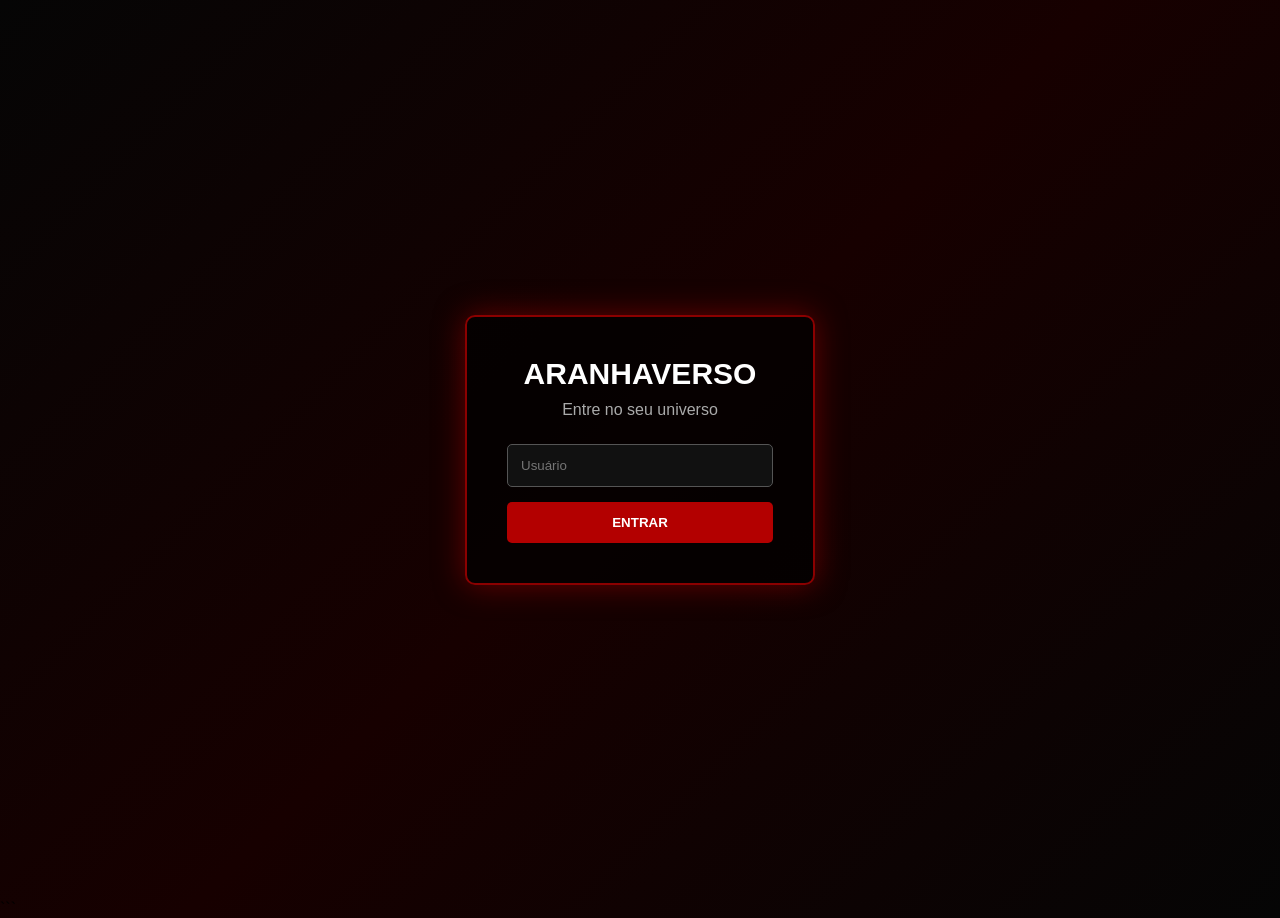
<file: index.html>
<!DOCTYPE html>
<html lang="pt-br">

<head>
    <meta charset="UTF-8">
    <meta name="viewport" content="width=device-width, initial-scale=1.0">

    <title>AranhaVerso - Login</title>

    <link rel="stylesheet" href="login.css">
</head>

<body>

    <main class="login-container">

        <div class="login-box">

            <h1>ARANHAVERSO</h1>

            <p>Entre no seu universo</p>

            <input type="text" placeholder="Usuário"
            id="usuario"
            placeholder="nome de usuario"
            />



           

            <button id="entrar">ENTRAR</button>

            

        </div>

    </main>


    <!-- TEIA -->
    <div id="teia">

        <div class="fio fio1"></div>
        <div class="fio fio2"></div>
        <div class="fio fio3"></div>
        <div class="fio fio4"></div>
        <div class="fio fio5"></div>
        <div class="fio fio6"></div>

        <div class="circulo circulo1"></div>
        <div class="circulo circulo2"></div>
        <div class="circulo circulo3"></div>
        <div class="circulo circulo4"></div>

   </div>

    <div id="popup" class="popup">

    <div class="popup-box">

        <h2>ARANHAVERSO 🕷️</h2>

        <p id="mensagem"></p>

        <button id="continuar">
            ENTRAR NO UNIVERSO
        </button>

    </div>

</div>

</div>

    <script src="./index.js"></script>

</body>
</html>
```
</file>
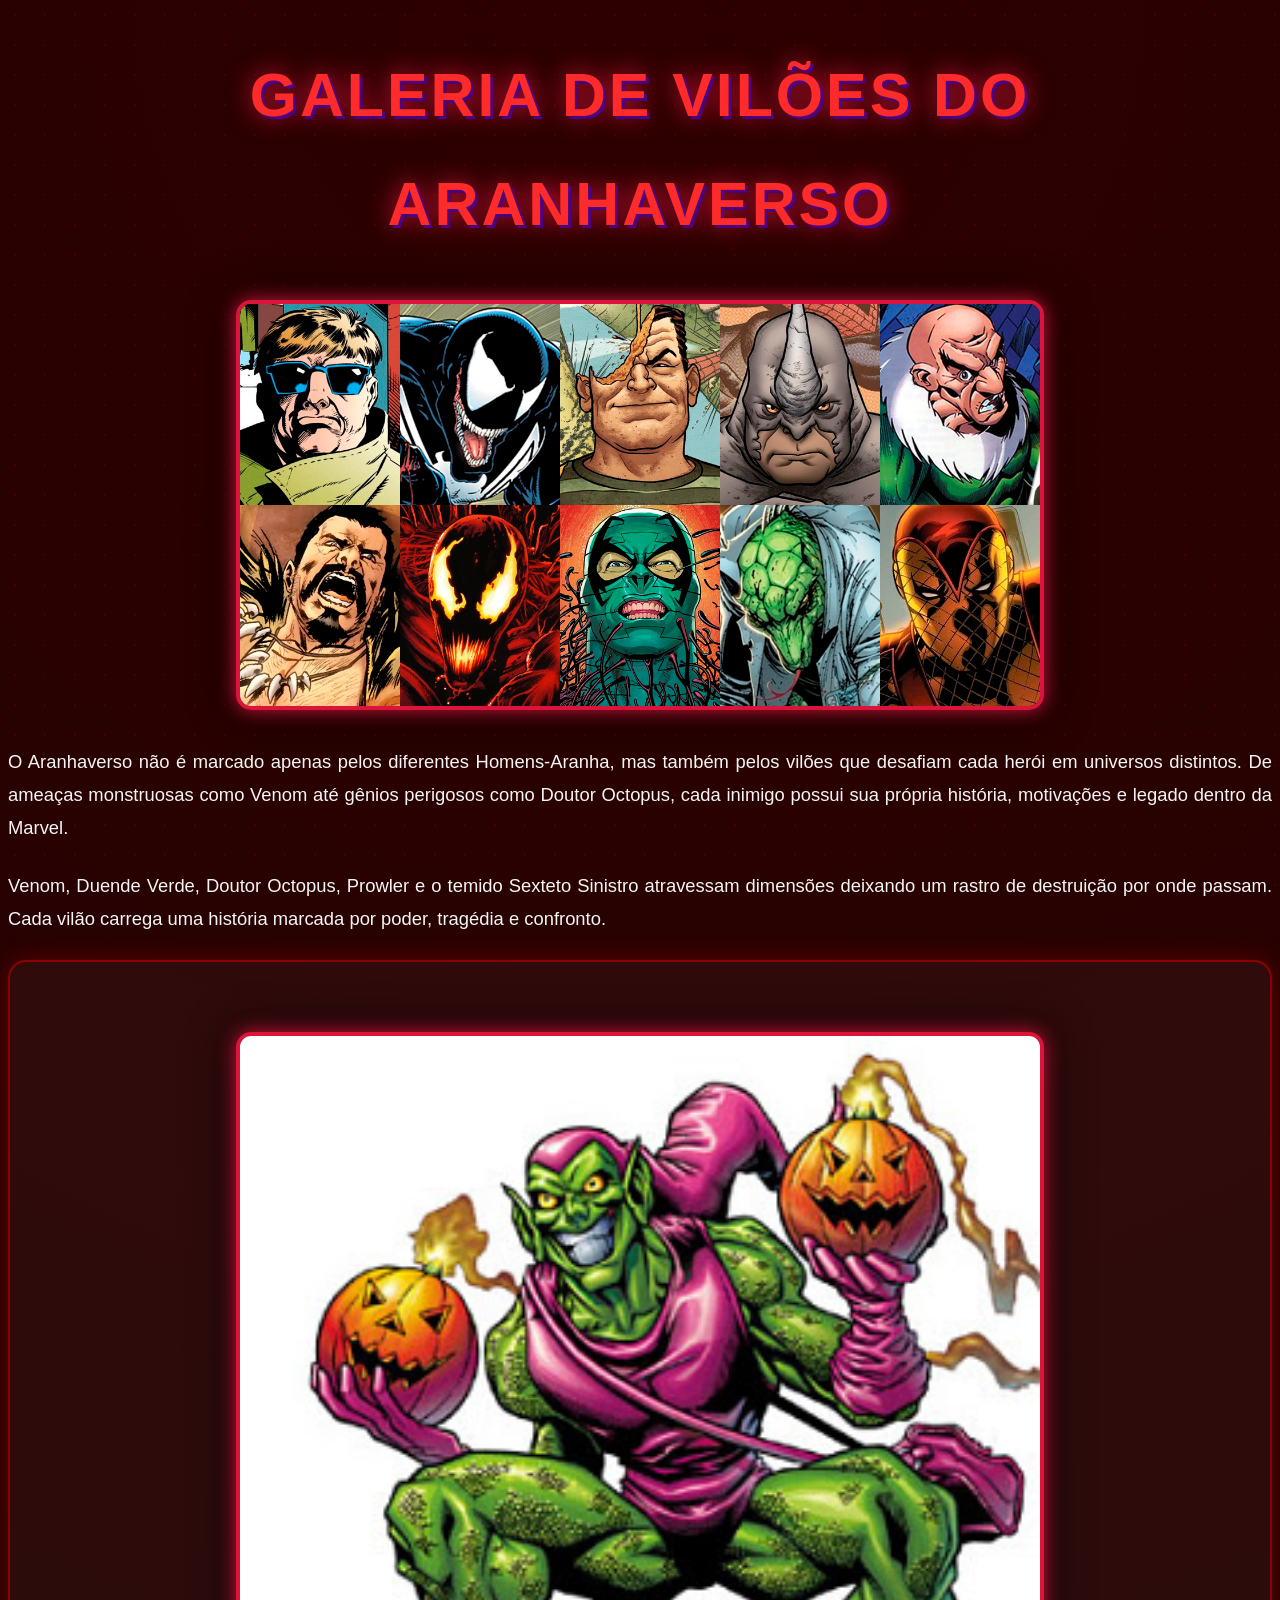
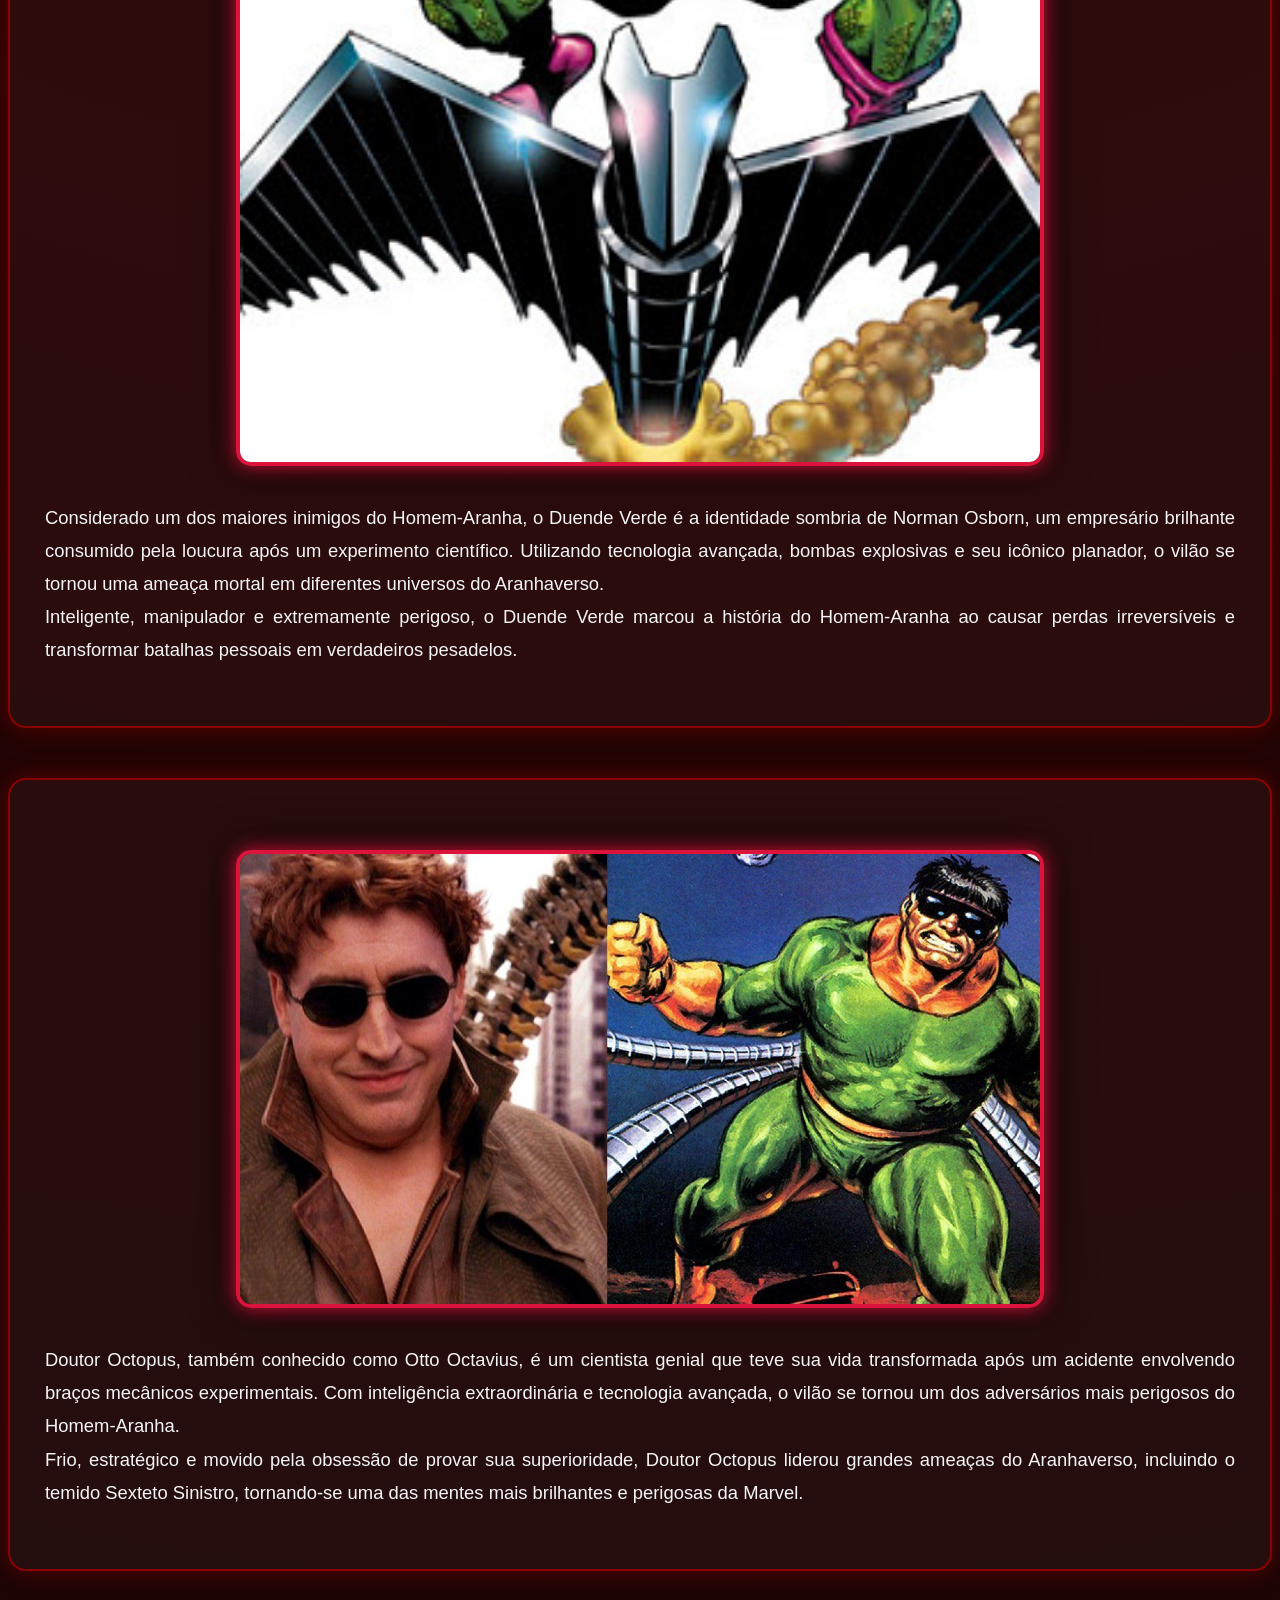
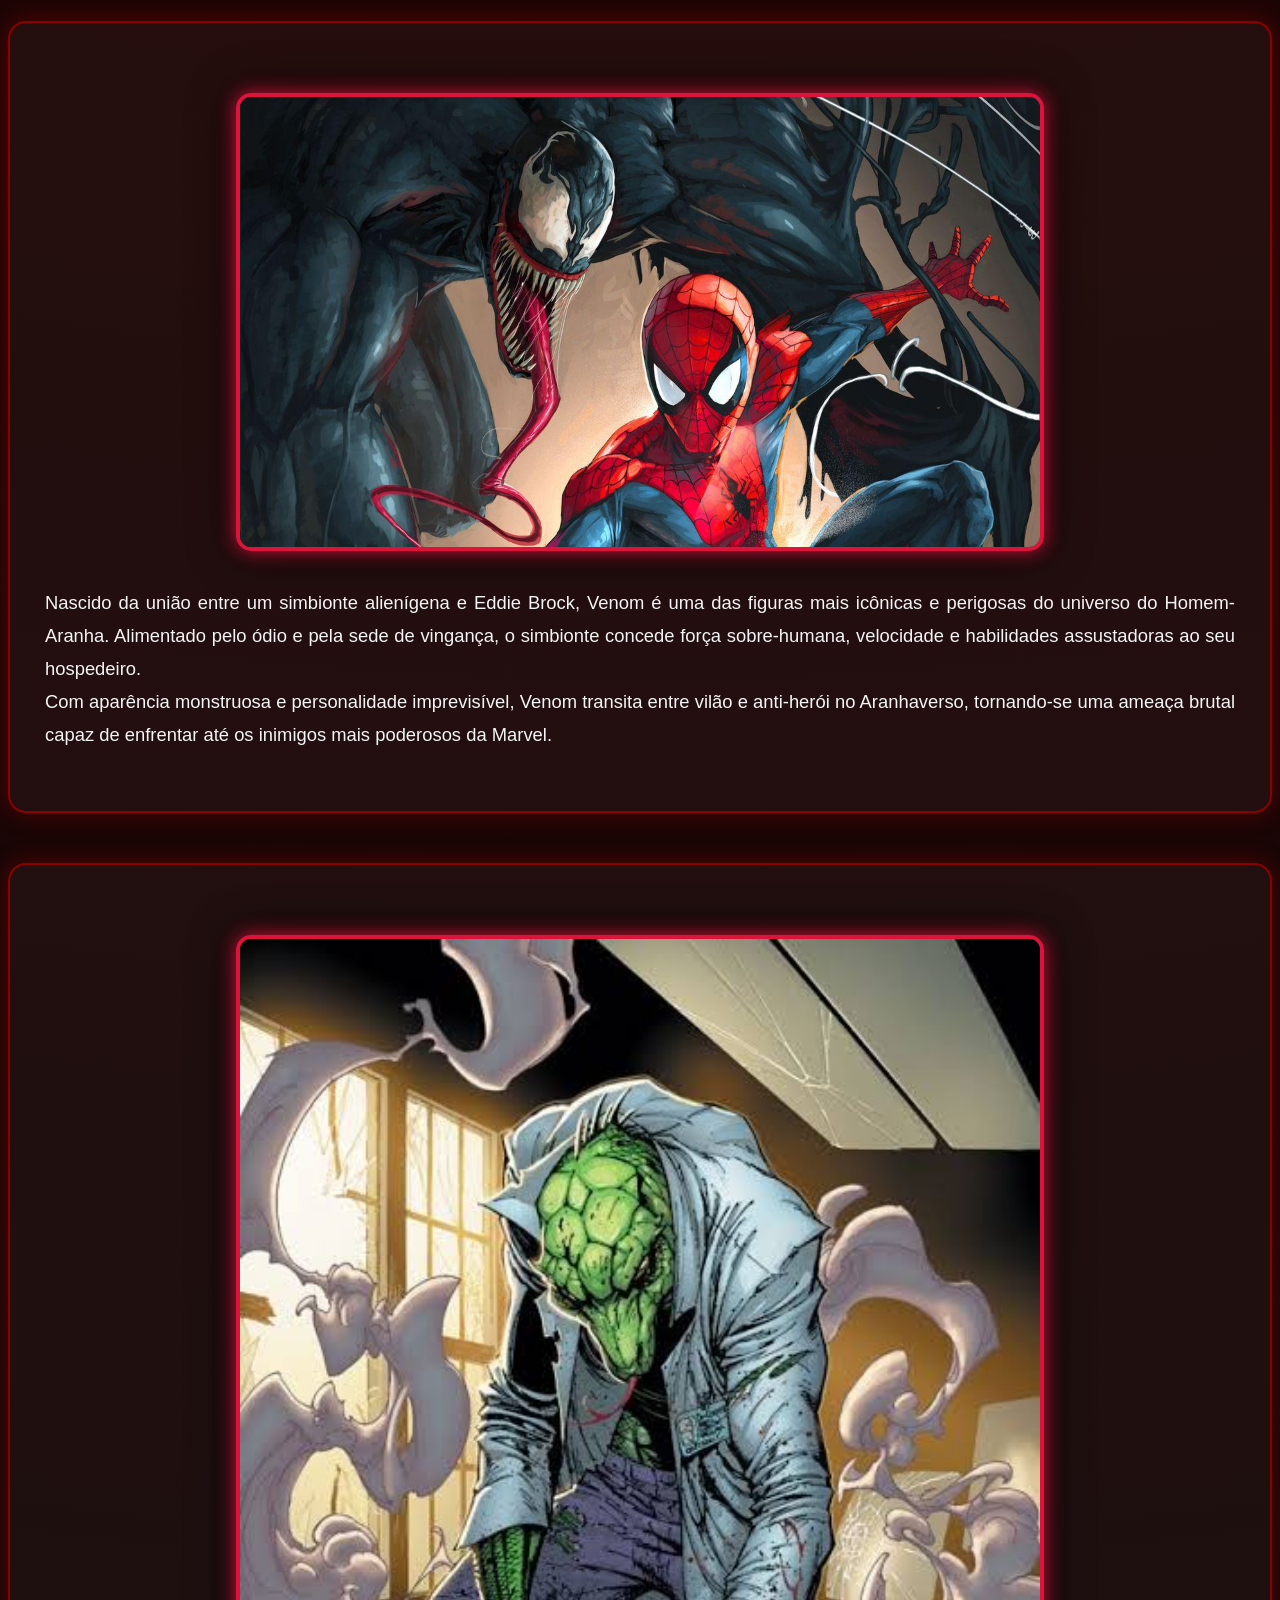
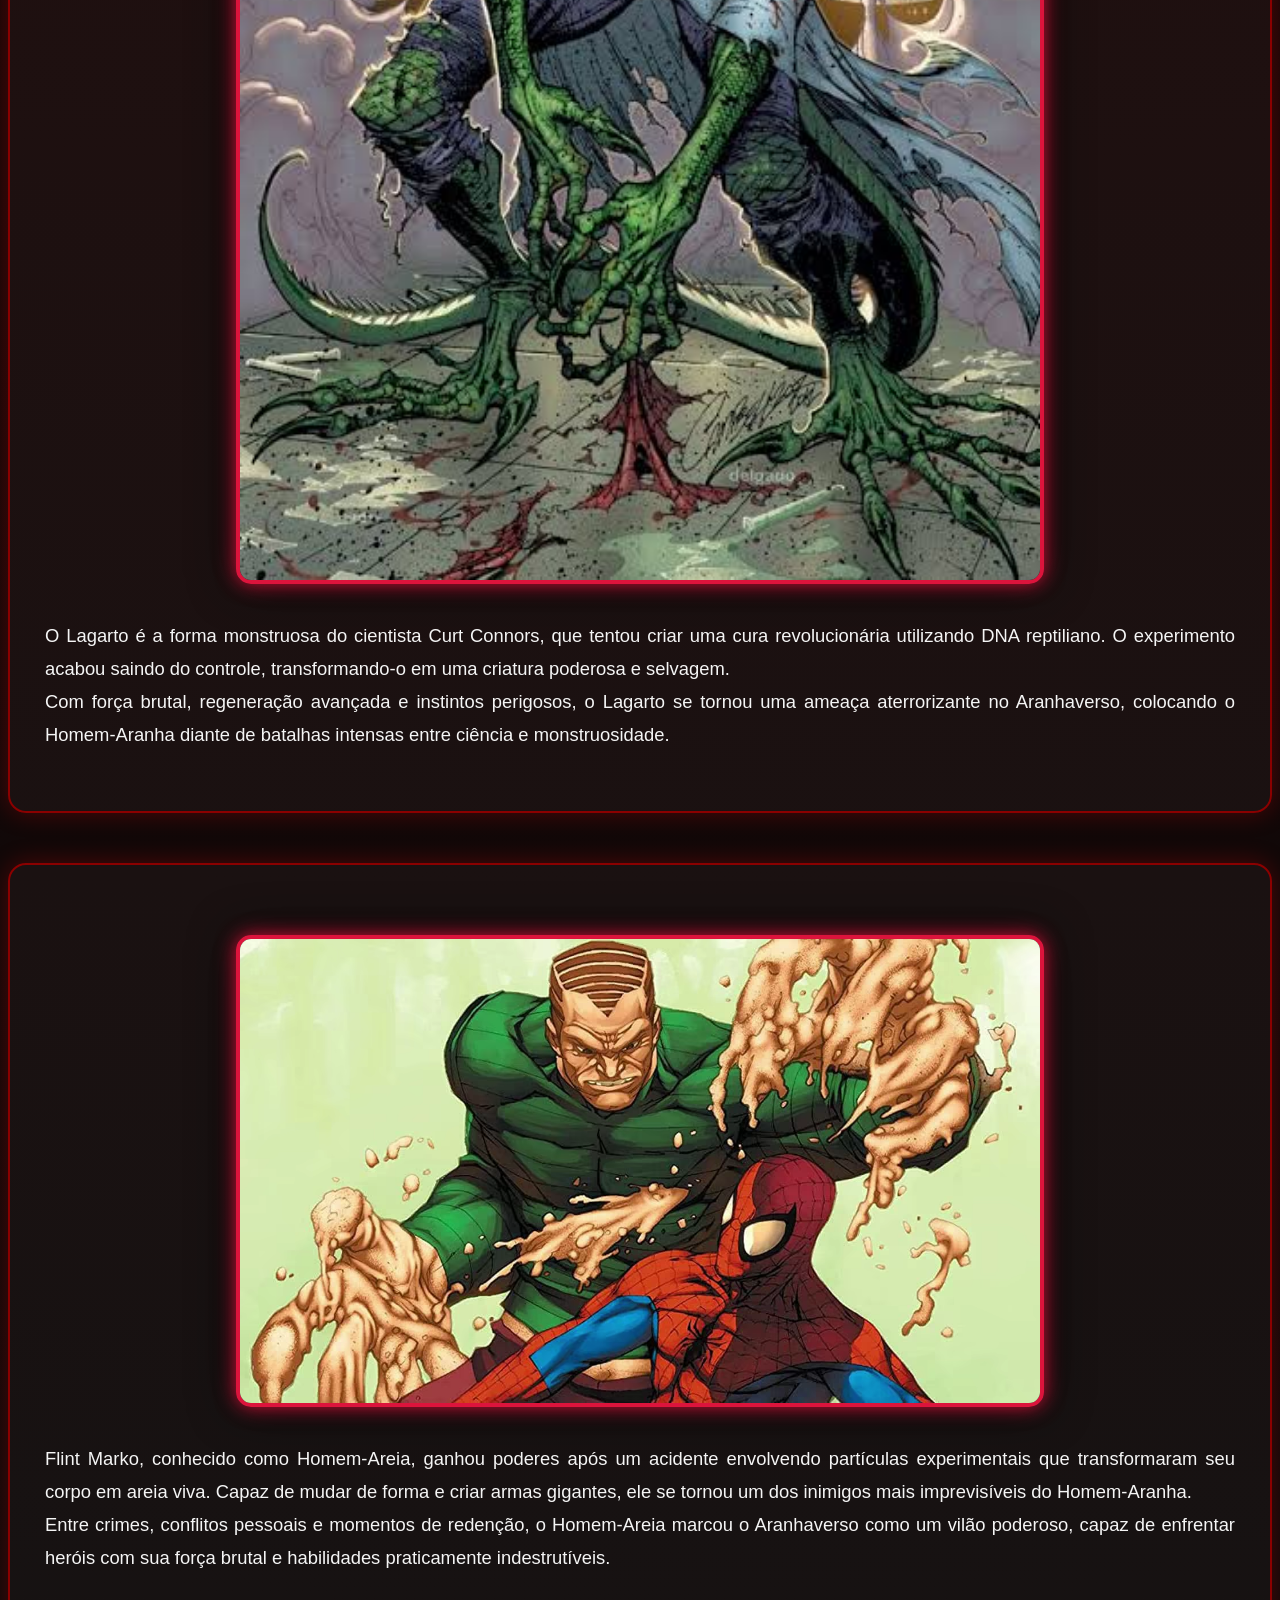
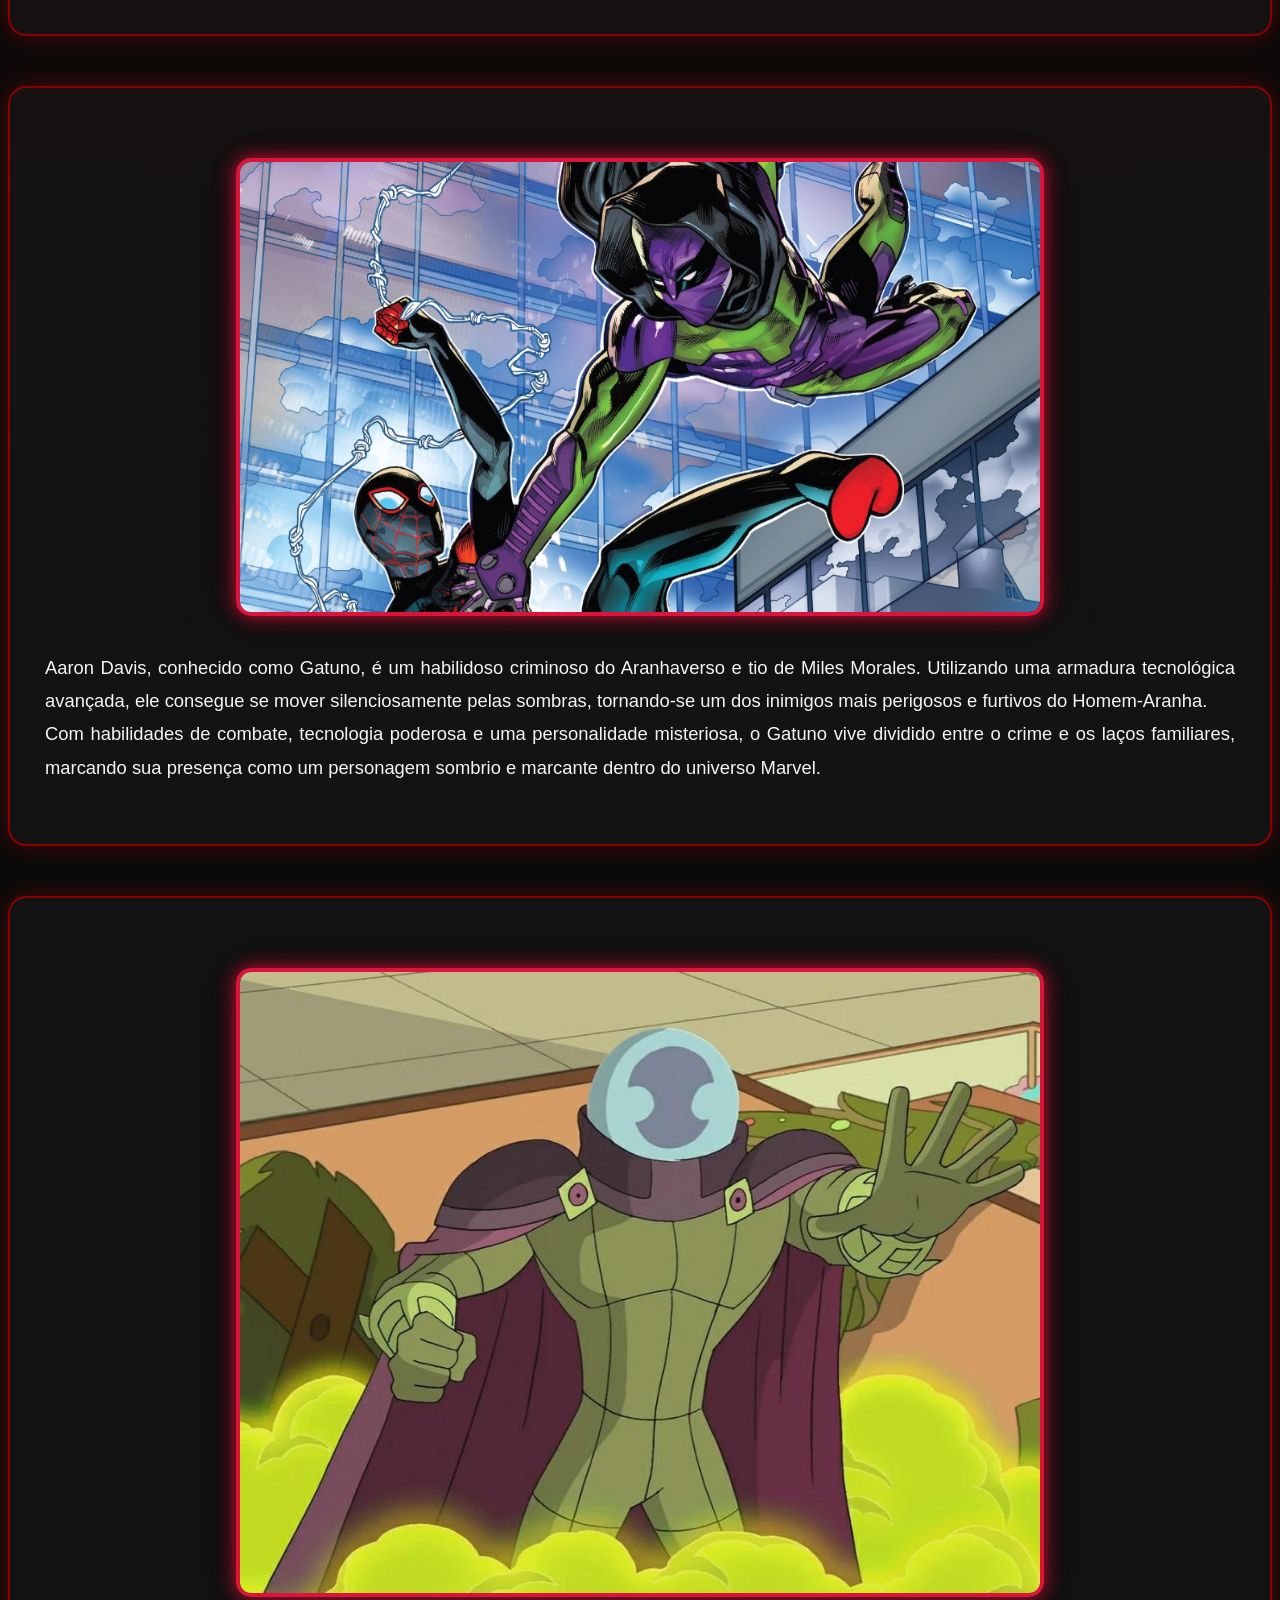
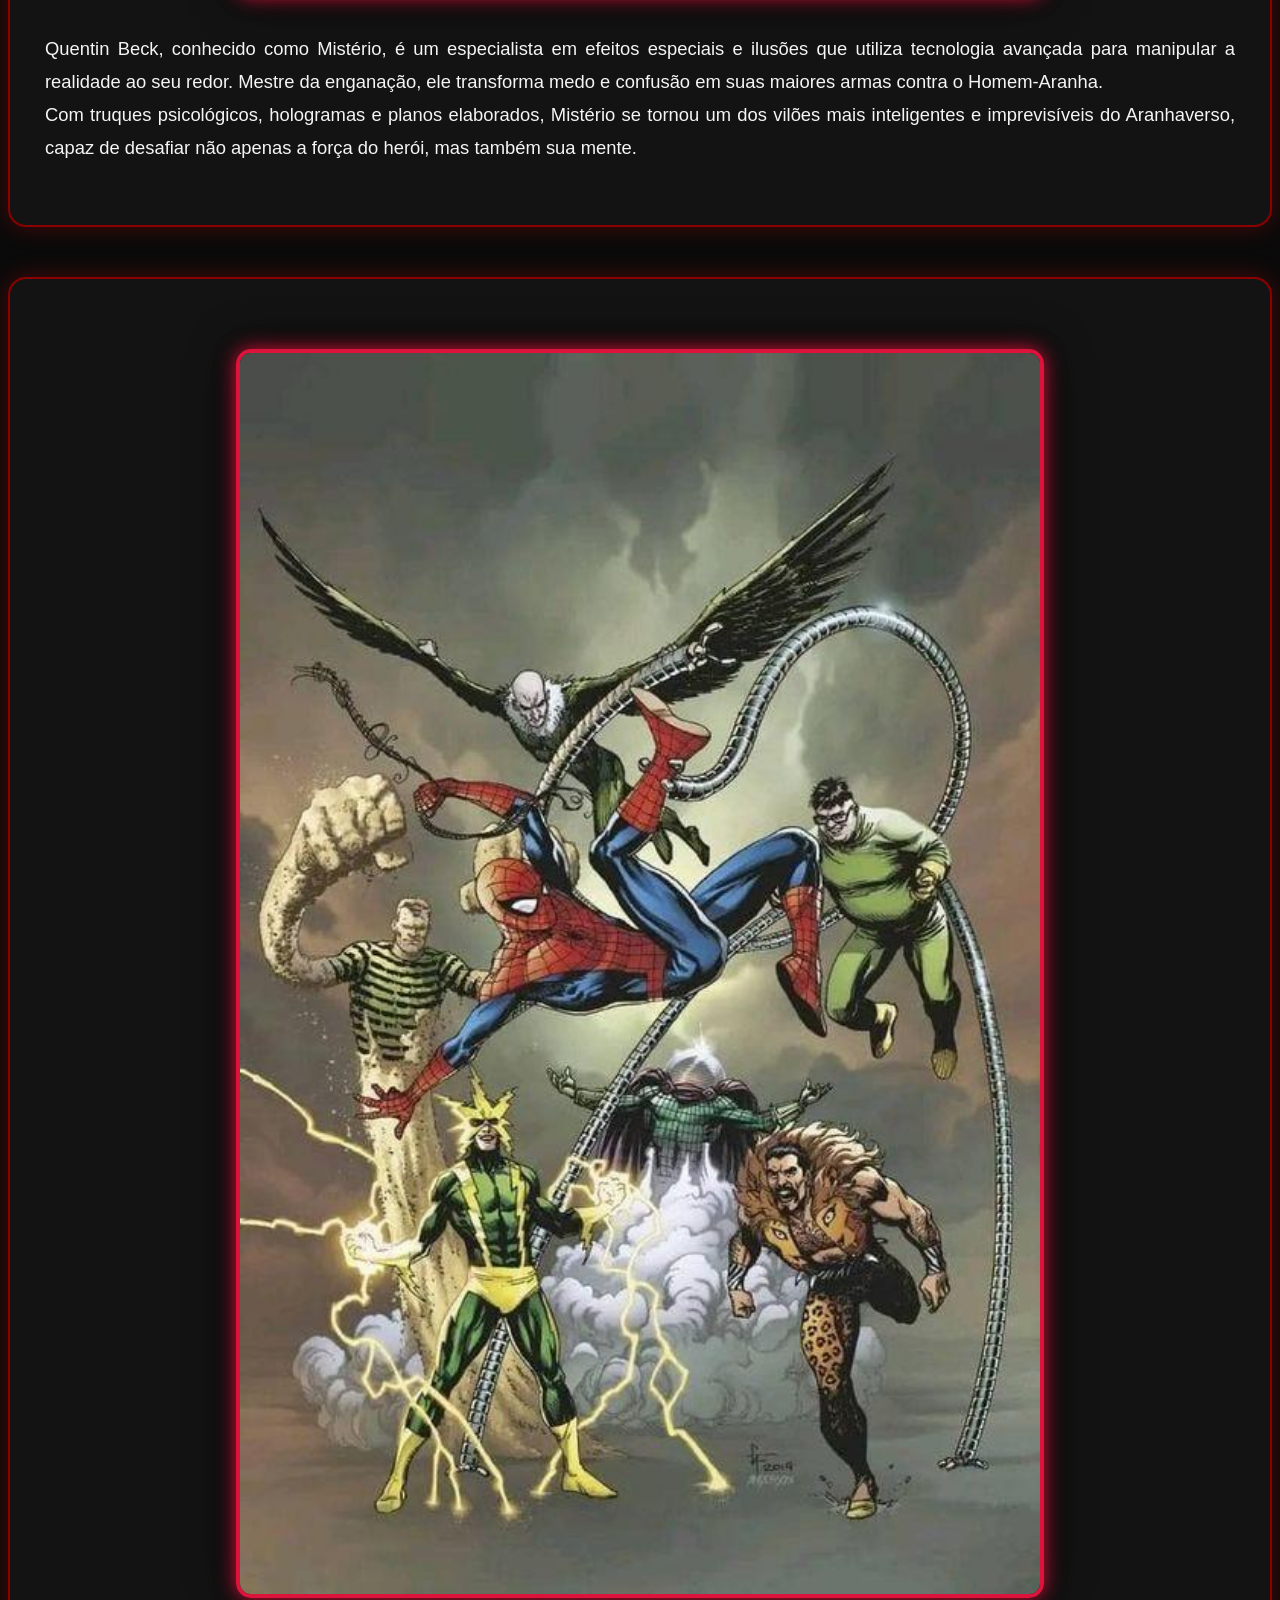
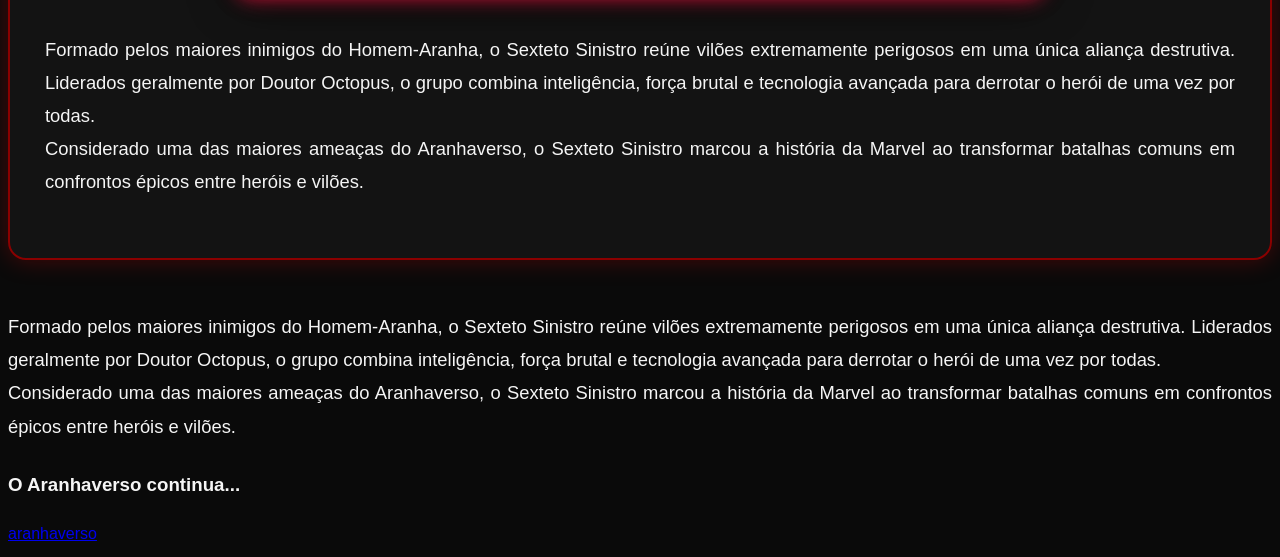
<file: viloes.html>
<!DOCTYPE html>
<html lang="en">
<head>
    <meta charset="UTF-8">
    <meta name="author" content="Rubesn-oliveira">
    <title>galeria de vilões</title>
    <style>
        p{font-size: 24px;}
    </style>
    <link rel="stylesheet"
     href="./viloes.css"
     />
</head>
<body>
    <h1>
        Galeria de vilões do aranhaverso
    </h1>
    
    
    <img src="./assets/viloes aranha.png " width="650" alt="">
  
        <p>
              O Aranhaverso não é marcado apenas pelos diferentes Homens-Aranha,
    mas também pelos vilões que desafiam cada herói em universos distintos.
    De ameaças monstruosas como Venom até gênios perigosos como Doutor Octopus,
    cada inimigo possui sua própria história, motivações e legado dentro da Marvel. <br>
        </p>
        <p>
            Venom, Duende Verde, Doutor Octopus, Prowler e o temido Sexteto Sinistro
    atravessam dimensões deixando um rastro de destruição por onde passam.
    Cada vilão carrega uma história marcada por poder, tragédia e confronto.
        </p>
        <!--duende-verde-->
        <section> 
            <img src="./assets/duende.jpg" alt="">
            <p>
                 Considerado um dos maiores inimigos do Homem-Aranha, o Duende Verde é a identidade
    sombria de Norman Osborn, um empresário brilhante consumido pela loucura após um
    experimento científico. Utilizando tecnologia avançada, bombas explosivas e seu
    icônico planador, o vilão se tornou uma ameaça mortal em diferentes universos do
    Aranhaverso. <br>

    Inteligente, manipulador e extremamente perigoso, o Duende Verde marcou a história
    do Homem-Aranha ao causar perdas irreversíveis e transformar batalhas pessoais em
    verdadeiros pesadelos.
            </p>
        </section>
        <!--doutor-octopus-->
        <section>
            <img src="./assets/Doctor-Octopus.jpg" width="700" alt="">
            <p>
                 Doutor Octopus, também conhecido como Otto Octavius, é um cientista genial que teve
    sua vida transformada após um acidente envolvendo braços mecânicos experimentais.
    Com inteligência extraordinária e tecnologia avançada, o vilão se tornou um dos
    adversários mais perigosos do Homem-Aranha. <br>
  
    Frio, estratégico e movido pela obsessão de provar sua superioridade, Doutor Octopus
    liderou grandes ameaças do Aranhaverso, incluindo o temido Sexteto Sinistro,
    tornando-se uma das mentes mais brilhantes e perigosas da Marvel.
            </p>
        </section>

        <!--venom-->
        <section>
            <img src="./assets/venom 2.jpg" width="650">
            <p>
                Nascido da união entre um simbionte alienígena e Eddie Brock, Venom é uma das figuras
    mais icônicas e perigosas do universo do Homem-Aranha. Alimentado pelo ódio e pela
    sede de vingança, o simbionte concede força sobre-humana, velocidade e habilidades
    assustadoras ao seu hospedeiro. <br>
  
    Com aparência monstruosa e personalidade imprevisível, Venom transita entre vilão e
    anti-herói no Aranhaverso, tornando-se uma ameaça brutal capaz de enfrentar até os
    inimigos mais poderosos da Marvel.
            </p>
        </section>
        <!--lagarto-->
        <section>
            <img src="./assets/lagarto.jpg" width="400" alt="">
            <p>
                   O Lagarto é a forma monstruosa do cientista Curt Connors, que tentou criar uma cura
    revolucionária utilizando DNA reptiliano. O experimento acabou saindo do controle,
    transformando-o em uma criatura poderosa e selvagem. <br>

    Com força brutal, regeneração avançada e instintos perigosos, o Lagarto se tornou
    uma ameaça aterrorizante no Aranhaverso, colocando o Homem-Aranha diante de batalhas
    intensas entre ciência e monstruosidade.
            </p>
        </section>
        <!--homem-areia-->
        <section>
            <img src="./assets/flint marco.avif" width="600" alt="">
            <p>
                Flint Marko, conhecido como Homem-Areia, ganhou poderes após um acidente envolvendo
    partículas experimentais que transformaram seu corpo em areia viva. Capaz de mudar
    de forma e criar armas gigantes, ele se tornou um dos inimigos mais imprevisíveis
    do Homem-Aranha. <br>
 
    Entre crimes, conflitos pessoais e momentos de redenção, o Homem-Areia marcou o
    Aranhaverso como um vilão poderoso, capaz de enfrentar heróis com sua força brutal
    e habilidades praticamente indestrutíveis.
            </p>
        </section>
        <!--gatuno-->
        <section>
            <img src="./assets/gatuno.jpg" width="600" alt="">
            <p>
                  Aaron Davis, conhecido como Gatuno, é um habilidoso criminoso do Aranhaverso e tio
    de Miles Morales. Utilizando uma armadura tecnológica avançada, ele consegue se mover
    silenciosamente pelas sombras, tornando-se um dos inimigos mais perigosos e furtivos
    do Homem-Aranha. <br>
  
    Com habilidades de combate, tecnologia poderosa e uma personalidade misteriosa,
    o Gatuno vive dividido entre o crime e os laços familiares, marcando sua presença
    como um personagem sombrio e marcante dentro do universo Marvel.
            </p>
        </section>
        <!--misterio-->
        <section>
            <img src="./assets/misterio.jpeg" width="600" alt="">
            <p>
                    Quentin Beck, conhecido como Mistério, é um especialista em efeitos especiais e
    ilusões que utiliza tecnologia avançada para manipular a realidade ao seu redor.
    Mestre da enganação, ele transforma medo e confusão em suas maiores armas contra
    o Homem-Aranha. <br>

    Com truques psicológicos, hologramas e planos elaborados, Mistério se tornou um dos
    vilões mais inteligentes e imprevisíveis do Aranhaverso, capaz de desafiar não apenas
    a força do herói, mas também sua mente.
            </p>
        </section>
        <!--sexteto-->
        <section>
            <img src="./assets/sexteto.jpg" width="450" alt="">
            <p>
                    Formado pelos maiores inimigos do Homem-Aranha, o Sexteto Sinistro reúne vilões
    extremamente perigosos em uma única aliança destrutiva. Liderados geralmente por
    Doutor Octopus, o grupo combina inteligência, força brutal e tecnologia avançada
    para derrotar o herói de uma vez por todas. <br>
  
    Considerado uma das maiores ameaças do Aranhaverso, o Sexteto Sinistro marcou a
    história da Marvel ao transformar batalhas comuns em confrontos épicos entre heróis
    e vilões.
            </p>
        </section>
        <p>
                Formado pelos maiores inimigos do Homem-Aranha, o Sexteto Sinistro reúne vilões
    extremamente perigosos em uma única aliança destrutiva. Liderados geralmente por
    Doutor Octopus, o grupo combina inteligência, força brutal e tecnologia avançada
    para derrotar o herói de uma vez por todas. <br>

  
    Considerado uma das maiores ameaças do Aranhaverso, o Sexteto Sinistro marcou a
    história da Marvel ao transformar batalhas comuns em confrontos épicos entre heróis
    e vilões.
        </p>
        <h3>
            O Aranhaverso continua...
        </h3> 
        <a href="./index.html" target="_blank" rel="noopener noreferrer" >aranhaverso</a>

</body>
</html>
</file>
<file: login.css>
* { margin: 0; padding: 0; box-sizing: border-box; }
 body { min-height: 100vh; background: linear-gradient(135deg, #050505, #170000, #050505); font-family: Arial, sans-serif; overflow: hidden; } 
 
 /* LOGIN */ 
 .login-container { height: 100vh; display: flex; justify-content: center; align-items: center; } .login-box { width: 350px; padding: 40px; text-align: center; background: rgba(0, 0, 0, 0.75); border: 2px solid #8b0000; box-shadow: 0 0 30px rgba(180, 0, 0, 0.5); border-radius: 10px; } 
 .login-box h1 { color: white; font-size: 30px; margin-bottom: 10px; } 
 .login-box p { color: #aaa; margin-bottom: 25px; } 
 
 /* CAMPOS */ 
 .login-box input { width: 100%; padding: 13px; margin-bottom: 15px; background: #111; border: 1px solid #555; color: white; outline: none; border-radius: 5px; }
  .login-box input:focus { border-color: #c40000; box-shadow: 0 0 10px rgba(196, 0, 0, 0.5); }
   
  /* BOTÃO */ 
   .login-box button { width: 100%; padding: 13px; background: #b30000; color: white; border: none; border-radius: 5px; font-weight: bold; cursor: pointer; transition: 0.3s; }
    .login-box button:hover { background: #e00000; box-shadow: 0 0 20px rgba(255, 0, 0, 0.7); } /* LINK */ .login-box a { display: block; margin-top: 20px; color: #aaa; text-decoration: none; font-size: 14px; } 
    .login-box a:hover { color: white; } /* ========================= */ /* TEIA */ /* ========================= */ 
    #teia { position: fixed; width: 200vmax; height: 200vmax; left: 50%; top: 50%; transform: translate(-50%, -50%) scale(0); pointer-events: none; opacity: 0; z-index: 10; } 
    
    /* FIOS */
    
    .fio { position: absolute; width: 100%; height: 2px; background: white; left: 0; top: 50%; transform-origin: center; box-shadow: 0 0 8px white; }
     .fio1 { transform: rotate(0deg); }
      .fio2 { transform: rotate(30deg); } 
      .fio3 { transform: rotate(60deg); } 
      .fio4 { transform: rotate(90deg); } 
      .fio5 { transform: rotate(120deg); } .fio6 { transform: rotate(150deg); }
      
      /* CÍRCULOS DA TEIA */ 
      .circulo { position: absolute; left: 50%; top: 50%; transform: translate(-50%, -50%); border: 2px solid white; border-radius: 50%; box-shadow: 0 0 8px white; } 
      .circulo1 { width: 20%; height: 20%; } 
      .circulo2 { width: 35%; height: 35%; } 
      .circulo3 { width: 50%; height: 50%; } 
      .circulo4 { width: 65%; height: 65%; }
      
      /* ANIMAÇÃO */ #teia.ativa { animation: abrirTeia 1.5s ease-out forwards; } @keyframes abrirTeia { 0% { transform: translate(-50%, -50%) scale(0); opacity: 0; } 20% { opacity: 1; } 100% { transform: translate(-50%, -50%) scale(1); opacity: 1; } }


/* POPUP */

.popup {
    position: fixed;

    inset: 0;

    display: flex;
    justify-content: center;
    align-items: center;

    background: rgba(0, 0, 0, 0.8);

    opacity: 0;
    visibility: hidden;

    z-index: 20;

    transition: 0.4s;
}

.popup.ativo {
    opacity: 1;
    visibility: visible;
}


/* CAIXA */

.popup-box {
    position: relative;

    width: 350px;

    padding: 40px;

    text-align: center;

    background: #080808;

    border: 2px solid #b30000;

    border-radius: 10px;

    box-shadow:
        0 0 20px rgba(255, 0, 0, 0.5),
        0 0 60px rgba(255, 0, 0, 0.2);

    transform: scale(0.7);

    transition: 0.4s;
}

.popup.ativo .popup-box {
    transform: scale(1);
}


/* TÍTULO */

.popup-box h2 {
    color: white;

    margin-bottom: 20px;

    letter-spacing: 2px;
}


/* MENSAGEM */

.popup-box p {
    color: #ccc;

    font-size: 18px;

    margin-bottom: 30px;
}


/* BOTÃO */

.popup-box button {
    padding: 12px 20px;

    background: #b30000;

    color: white;

    border: none;

    border-radius: 5px;

    cursor: pointer;

    font-weight: bold;

    transition: 0.3s;
}

.popup-box button:hover {
    background: #e00000;

    box-shadow: 0 0 20px rgba(255, 0, 0, 0.7);
}
</file>
<file: viloes.css>
/* =======================
      PÁGINA DOS VILÕES
======================= */

body{
    font-family: 'Poppins', sans-serif;
    background:
    radial-gradient(circle at top,#2d0000,#0a0a0a 70%);
    color:#f5f5f5;
    line-height:1.8;
}

/* Fundo com textura de quadrinhos */

body::before{
    content:"";
    position:fixed;
    inset:0;

    background-image:
    radial-gradient(#ff000020 1px, transparent 1px);

    background-size:30px 30px;

    z-index:-1;
}

/* Conteúdo */

main{
    width:90%;
    max-width:1200px;
    margin:auto;
    padding:50px 0;
}

/* Caixa */

section{

    background:rgba(255,255,255,.04);

    border:2px solid #8b0000;

    border-radius:18px;

    padding:35px;

    margin-bottom:50px;

    box-shadow:0 0 25px rgba(255,0,0,.25);

    transition:.4s;
}

section:hover{

    transform:translateY(-8px);

    box-shadow:0 0 40px crimson;

}

/* Título principal */

h1{

    text-align:center;

    font-size:3.8rem;

    color:#ff2a2a;

    letter-spacing:3px;

    text-transform:uppercase;

    text-shadow:

    3px 3px #4b0082,

    0 0 25px crimson;

    margin-bottom:40px;

}

/* Subtítulos */

h2{

    color:#ff4747;

    margin-bottom:20px;

    font-size:2.2rem;

    border-left:6px solid crimson;

    padding-left:15px;

}

/* Texto */

p{

    font-size:1.15rem;

    margin-bottom:25px;

    text-align:justify;

}

/* Imagens */

img{

    display:block;

    width:100%;

    max-width:800px;

    margin:35px auto;

    border-radius:15px;

    border:4px solid crimson;

    transition:.5s;

    box-shadow:

    0 0 20px crimson,

    0 0 45px black;

}

img:hover{

    transform:scale(1.03);

    box-shadow:

    0 0 30px red,

    0 0 60px purple;

}

/* Negrito */

strong{

    color:#00ff95;

}

/* Linha */

hr{

    border:none;

    height:3px;

    background:linear-gradient(90deg,

    crimson,

    purple,

    crimson);

    margin:40px 0;

}

/* Rodapé */

footer{

    background:#090909;

    text-align:center;

    padding:25px;

    border-top:3px solid crimson;

}

/* Responsivo */

@media(max-width:768px){

    h1{

        font-size:2.5rem;

    }

    h2{

        font-size:1.8rem;

    }

    p{

        font-size:1rem;

    }

}
</file>
